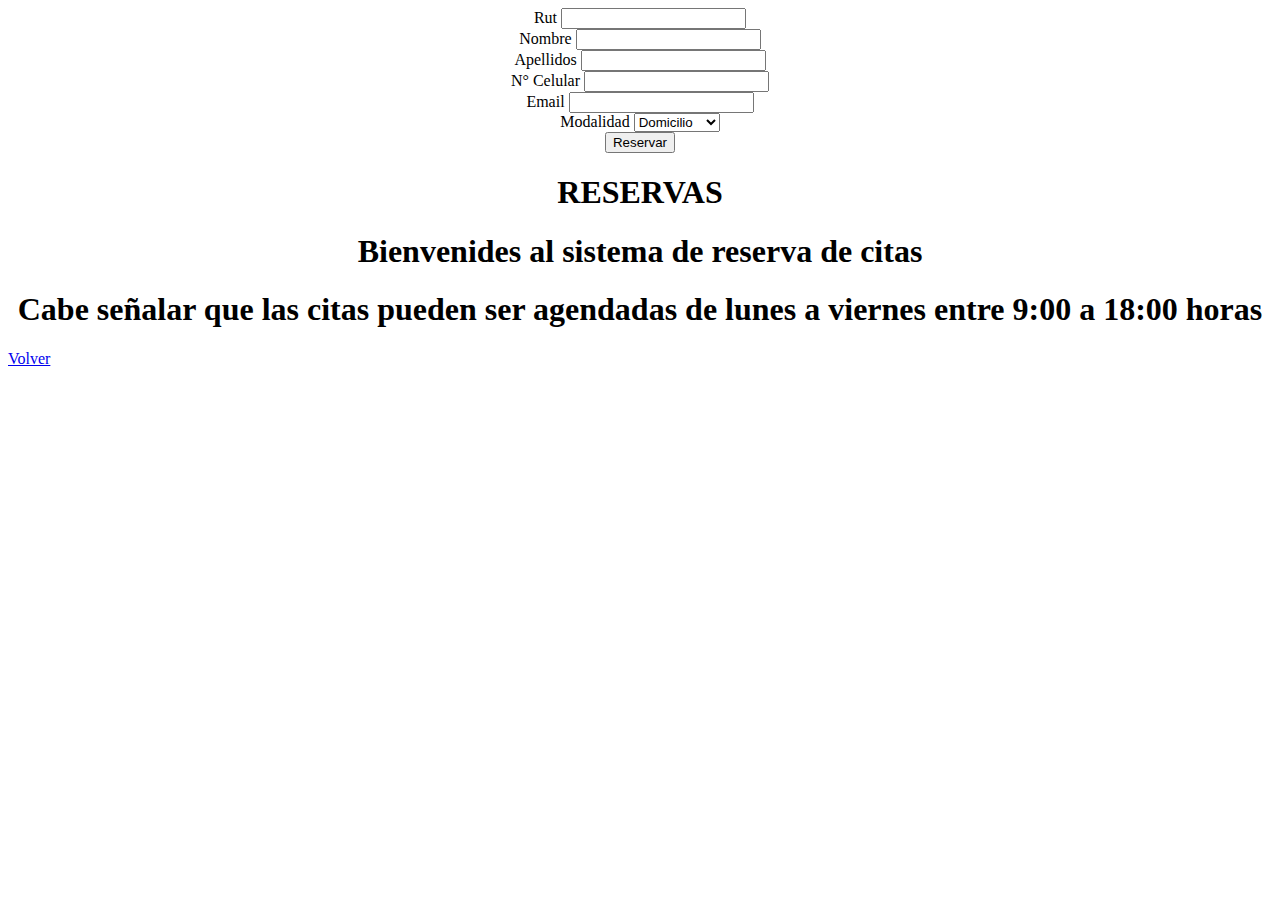
<file: Reservas.html>
<!DOCTYPE html>
<html lang="en">
<head>
    <meta charset="UTF-8">
    <meta name="viewport" content="width=device-width, initial-scale=1.0">
    <title>Document</title>
</head>
<body>
    <center>
    <form>
        <label for="nombre">Rut</label>
        <input type="text" id="nombre" name="nombre"><br>
        <label for="nombre">Nombre</label>
        <input type="text" id="nombre" name="nombre"><br>
        <label for="nombre">Apellidos</label>
        <input type="text" id="nombre" name="nombre"><br>
        <label for="nombre">N° Celular</label>
        <input type="text" id="nombre" name="nombre"><br>
        <label for="nombre">Email</label>
        <input type="text" id="nombre" name="nombre"><br>
        <label for="modalidad">Modalidad</label>
        <select name="modalidad" id="modalidad"><br>
            <option value="domicilio">Domicilio</option>
            <option value="esperanza">Esperanza</option>
        </select>
        <br>
        <button type="button" onclick="alert('Cita Agendada')">Reservar</button>
    </form>
    
        <h1>RESERVAS</h1>
        <h1>Bienvenides al sistema de reserva de citas</h1>
        <h1>Cabe señalar que las citas pueden ser agendadas de lunes a viernes entre 9:00 a 18:00 horas</h1>
    </center>
    <a href="index.html">Volver</a>
</body>
</html>
</file>
